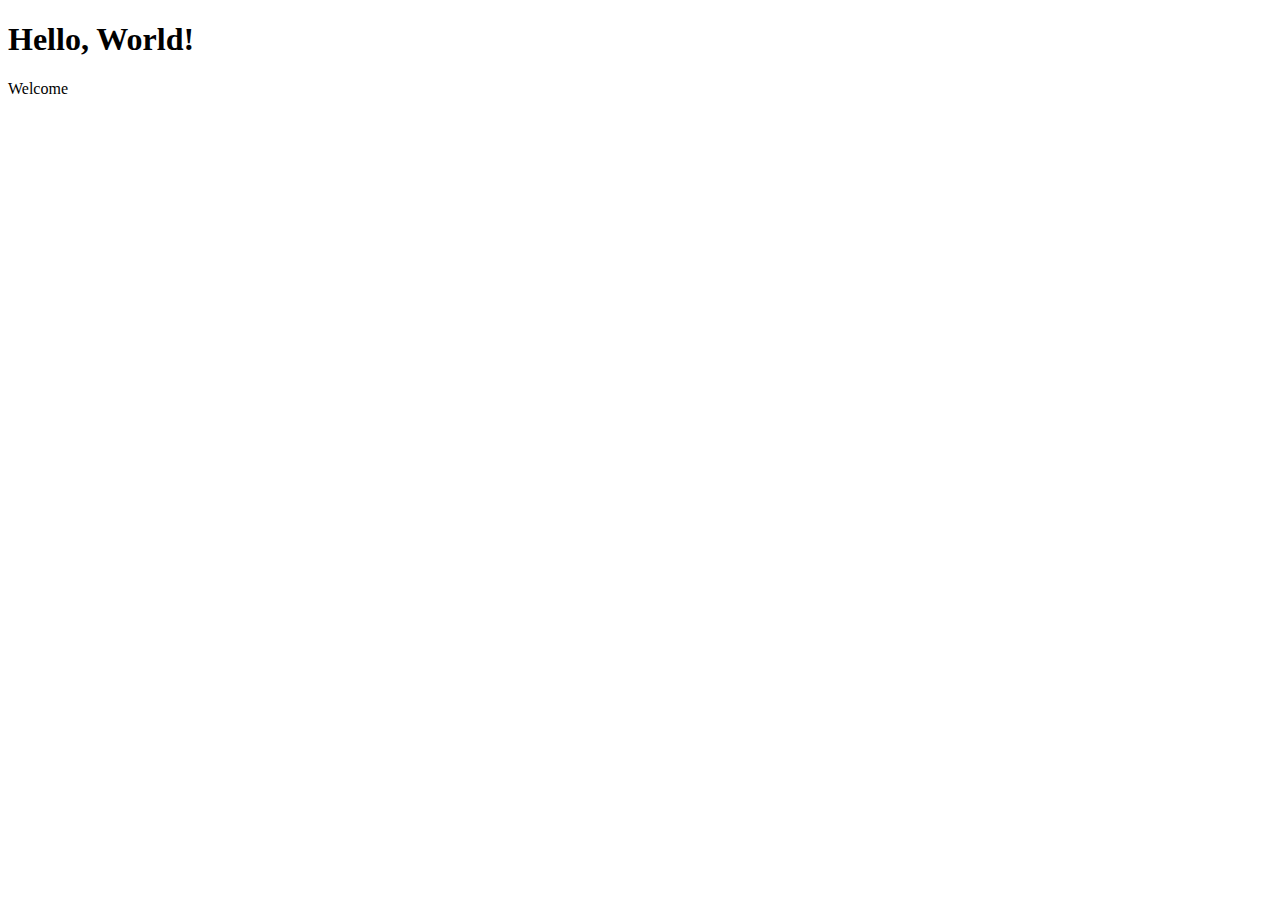
<file: Hello/lecture3/templates/lecture3/index.html>
<!DOCTYPE html>
<html lang="en">
<head>
    <meta charset="UTF-8">
    <meta http-equiv="X-UA-Compatible" content="IE=edge">
    <meta name="viewport" content="width=device-width, initial-scale=1.0">
    <title>Lecture 3</title>
</head>
<body>
    <h1>Hello, World!</h1>
    Welcome
</body>
</html>
</file>
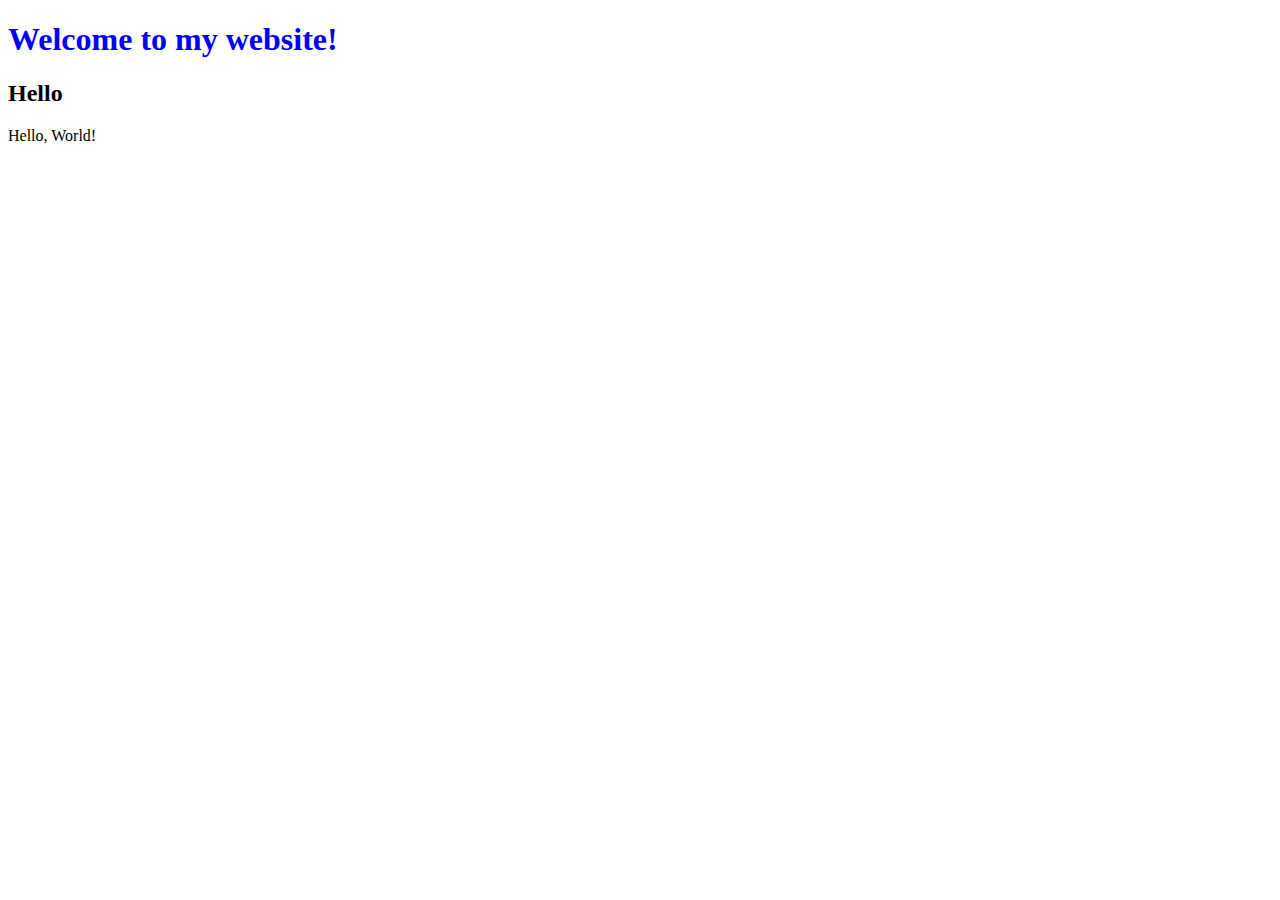
<file: hello.html>
<!DOCTYPE html>
<html lang="en">
<head>
    <meta charset="UTF-8">
    <meta http-equiv="X-UA-Compatible" content="IE=edge">
    <meta name="viewport" content="width=device-width, initial-scale=1.0">
    <title>Hello</title>
    <style>
        h1{
            color:blue;
        }
    </style>
</head>
<body>
    <h1>Welcome to my website!</h1>
    <h2>Hello</h2>
    Hello, World!
</body>
</html>
</file>
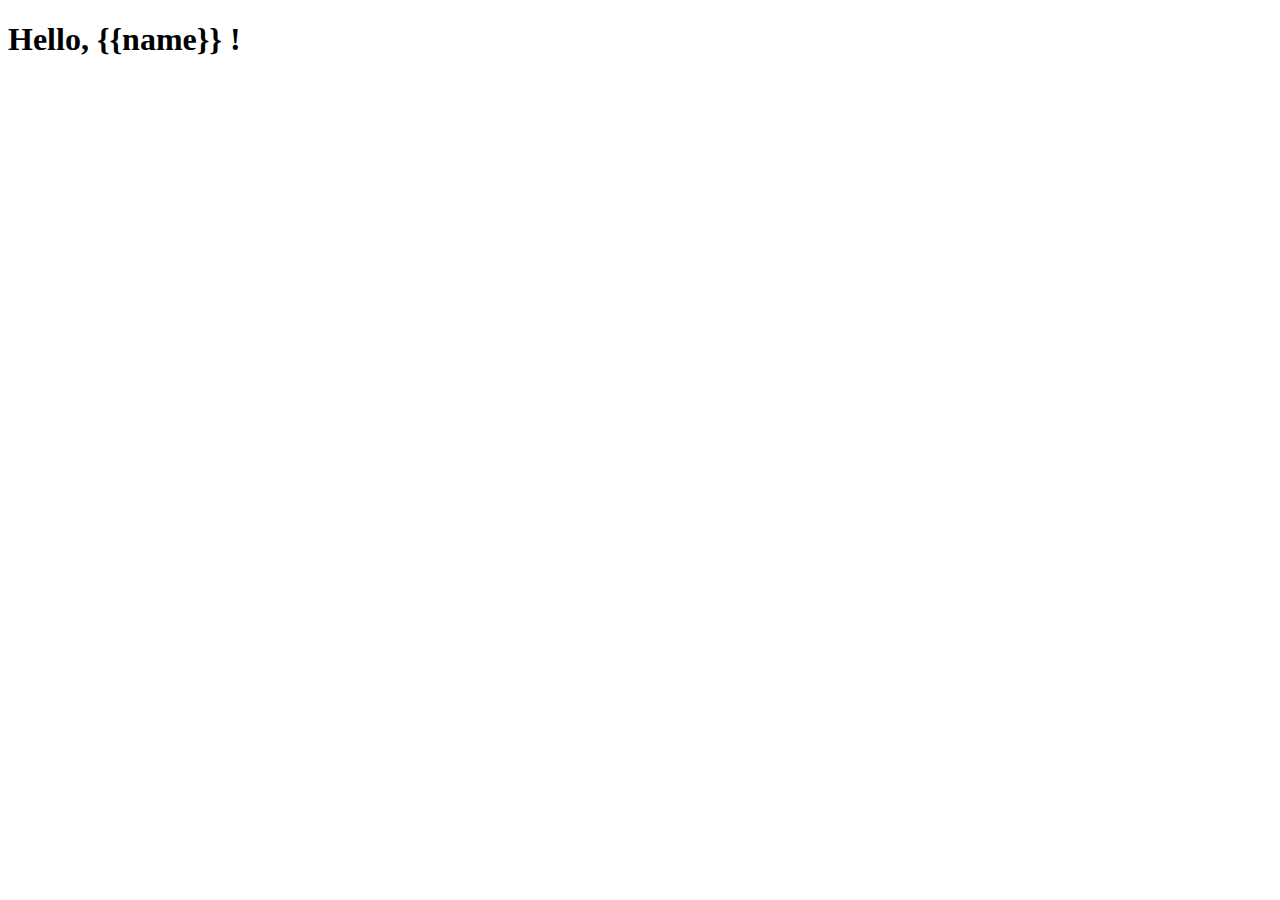
<file: Hello/lecture3/templates/lecture3/greet.html>
<!DOCTYPE html>
<html lang="en">
<head>
    <meta charset="UTF-8">
    <meta http-equiv="X-UA-Compatible" content="IE=edge">
    <meta name="viewport" content="width=device-width, initial-scale=1.0">
    <title>Lecture 3</title>
</head>
<body>
    <h1>Hello, {{name}} ! </h1>
</body>
</html>
</file>
